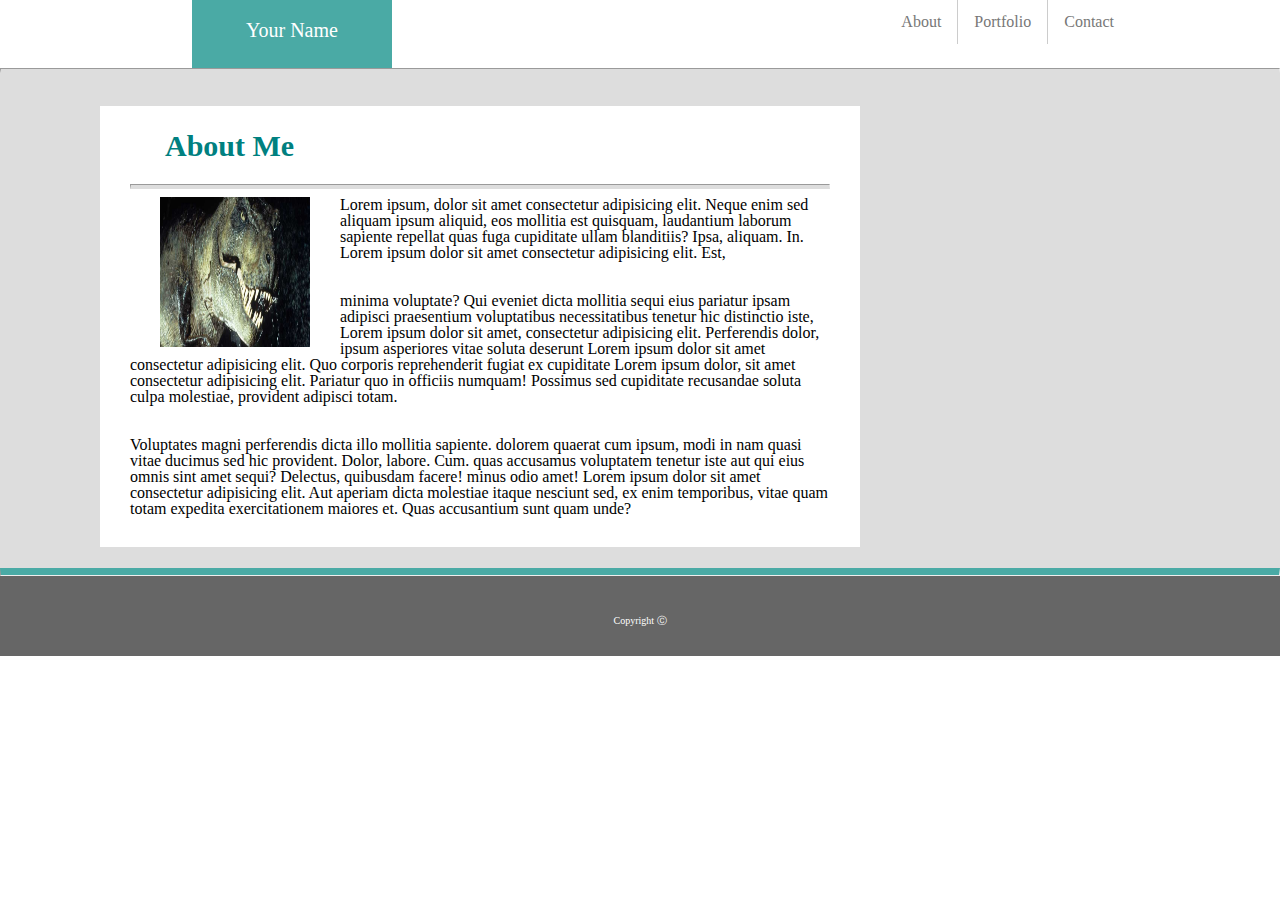
<file: index.html>
<!DOCTYPE html>
<html lang="en">

<head>
    <meta charset="UTF-8">
    <meta name="viewport" content="width=device-width, initial-scale=1.0">
    <meta http-equiv="X-UA-Compatible" content="ie=edge">
    <title>Document</title>
    <link rel="stylesheet" href="assests/css/reset.css">
    <link rel="stylesheet" href="assests/css/style.css">

</head>

<!--This is the header-->
<header>
    <section class="headerStyle">

        <ul>
            <li></i><a href="contact.html">Contact</a></li>
            <li><a href="portfolio.html">Portfolio</a></li>
            <li><a href="index.html">About</a></li>
        </ul>


    </section>

</header>

<!--This is the body-->

<body>
    <!--This is the main body of the page-->
    <div class="MainBkg clearFix">

        <!--This is the about me section-->

        <div id="YourName"><strong> Your Name </div>
        <hr style="padding-left:20px;border-bottom:4px solid #dddddd;">
        <div class="mainContentBlock">


            <h1>About Me</h1>
            <hr style="padding-left:20px;border-bottom:4px solid #dddddd;">

            <img src="assests/images/JPTRex.jpg" alt="Trex" class="aboutMeImg">Lorem ipsum, dolor sit amet consectetur
            adipisicing elit. Neque enim sed aliquam ipsum aliquid, eos mollitia est quisquam,
            laudantium laborum sapiente repellat quas fuga cupiditate ullam blanditiis? Ipsa, aliquam. In. Lorem ipsum
            dolor sit amet consectetur adipisicing elit. Est, <br><br><br>minima voluptate? Qui eveniet dicta
            mollitia sequi eius pariatur ipsam adipisci praesentium voluptatibus necessitatibus tenetur hic
            distinctio iste, Lorem ipsum dolor sit amet, consectetur adipisicing elit. Perferendis dolor, ipsum
            asperiores vitae
            soluta deserunt Lorem ipsum dolor sit amet consectetur adipisicing elit. Quo corporis reprehenderit fugiat
            ex cupiditate
            Lorem ipsum dolor, sit amet consectetur adipisicing elit. Pariatur quo in officiis numquam! Possimus sed
            cupiditate recusandae
            soluta culpa molestiae, provident adipisci totam.<br><br><br> Voluptates magni perferendis dicta illo
            mollitia sapiente.
            dolorem quaerat cum ipsum, modi in nam quasi vitae ducimus sed hic provident. Dolor, labore. Cum. quas
            accusamus voluptatem tenetur iste aut qui eius omnis sint amet sequi? Delectus, quibusdam facere! minus odio
            amet! Lorem ipsum dolor sit amet consectetur adipisicing elit. Aut aperiam dicta molestiae itaque nesciunt
            sed, ex enim temporibus,
            vitae quam totam expedita exercitationem maiores et. Quas accusantium sunt quam unde?</image>

        </div>

    </div>


</body>
<footer>
    <hr style="margin-top:0px;border-top:7px solid #4aaaa5;">
    <div style="background:#666666">
        
        <p class="footerStyle">Copyright &#9400</p>
    </div>
</footer>

</html>
</file>
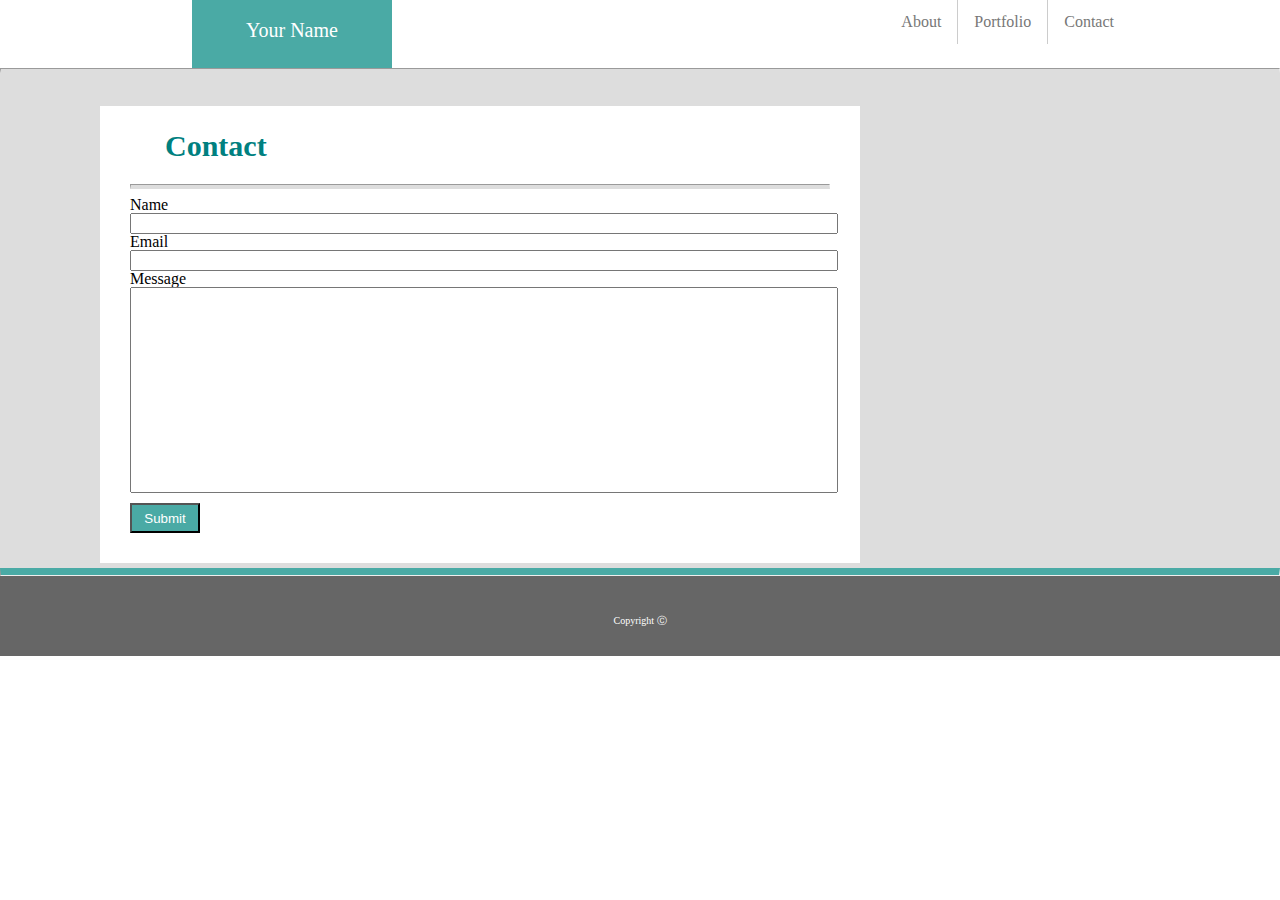
<file: contact.html>
<!DOCTYPE html>
<html lang="en">

<head>
    <meta charset="UTF-8">
    <meta name="viewport" content="width=device-width, initial-scale=1.0">
    <meta http-equiv="X-UA-Compatible" content="ie=edge">
    <title>Document</title>
    <link rel="stylesheet" href="assests/css/reset.css">
    <link rel="stylesheet" href="assests/css/style.css">

</head>

<header>
    <section class="headerStyle">

        <ul>
            <li></i><a href="contact.html">Contact</a></li>
            <li><a href="portfolio.html">Portfolio</a></li>
            <li><a href="index.html">About</a></li>
        </ul>


    </section>

</header>

<body>
    <div class="MainBkg clearFix">

        <div id="YourName"><strong> Your Name </div>
        <hr style="padding-left:20px;border-bottom:4px solid #dddddd;">

        <div class="mainContentBlock">
            <h1>Contact</h1>
            <hr style="padding-left:20px;border-bottom:4px solid #dddddd;">

            <form>
                <!--name-->
                <label for="Name"> Name</label>
                <br>
                <input class="contactInputField">
                <br>
                <!-- email -->
                <label for="Email"> Email</label>
                <br>
                <input class="contactInputField">
                <br>
                <!-- message -->
                <label for="Message"> Message</label>
                <br>
                <input class="contactInputField" style="height:200px">

                <!-- submit button -->
                <br>
                <button class="submitBtn">Submit</button>
            </form>

        </div>
    </div>
</body>

<footer>
    <hr style="margin-top:0px;border-top:7px solid #4aaaa5;">
    <div style="background:#666666">

        <p class="footerStyle">Copyright &#9400</p>
    </div>
</footer>

</html>
</file>
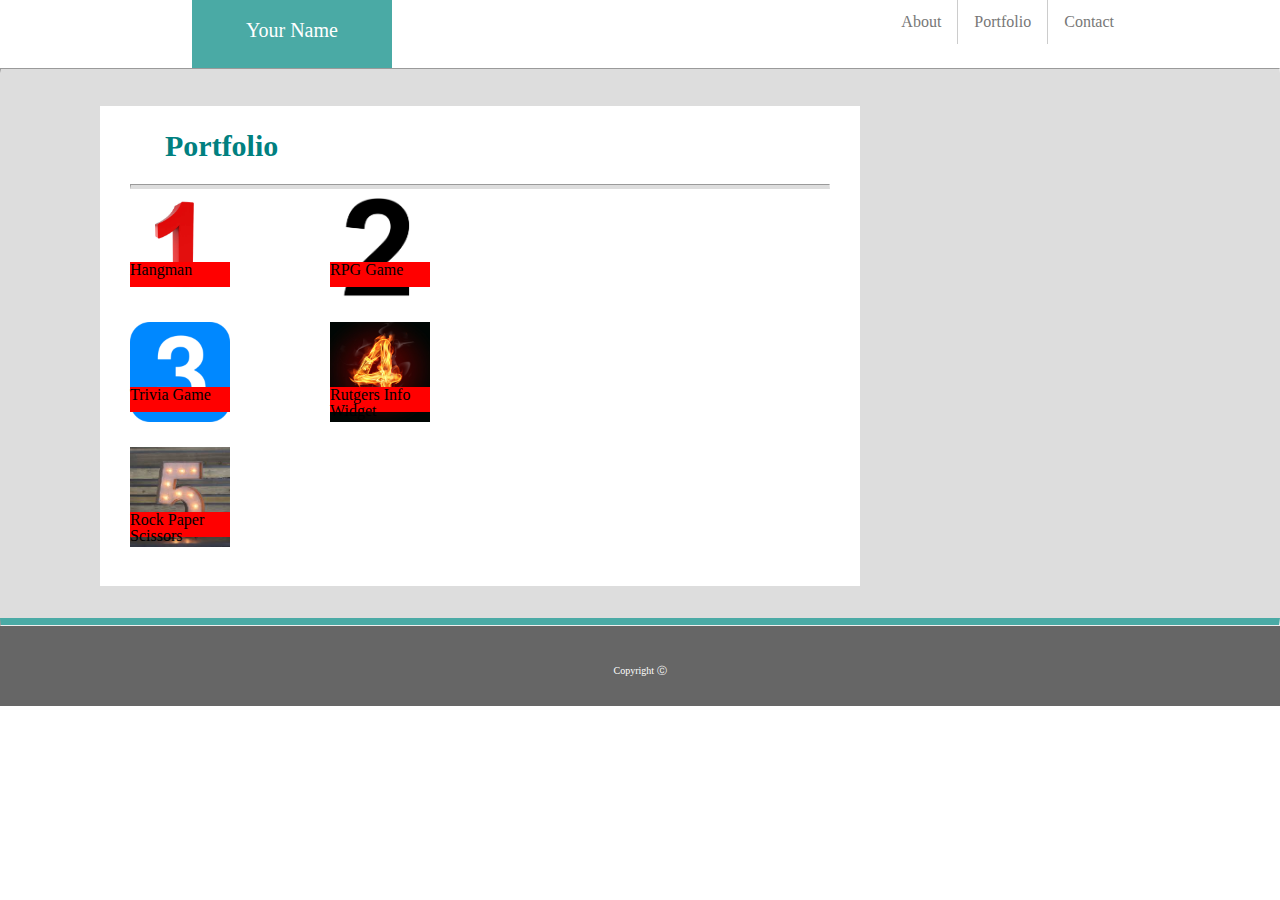
<file: portfolio.html>
<!DOCTYPE html>
<html lang="en">

<head>
    <meta charset="UTF-8">
    <meta name="viewport" content="width=device-width, initial-scale=1.0">
    <meta http-equiv="X-UA-Compatible" content="ie=edge">
    <title>Document</title>
    <link rel="stylesheet" href="assests/css/reset.css">
    <link rel="stylesheet" href="assests/css/style.css">

</head>

<header>
    <section class="headerStyle">

        <ul>
            <li></i><a href="contact.html">Contact</a></li>
            <li><a href="portfolio.html">Portfolio</a></li>
            <li><a href="index.html">About</a></li>
        </ul>


    </section>

</header>

<body>
    <div class="MainBkg clearFix" style="height:550px">

        <div id="YourName"><strong> Your Name </div>
        <hr style="padding-left:20px;border-bottom:4px solid #dddddd;">

        <div class="mainContentBlock" style="height:450px">
            <h1>Portfolio</h1>
            <hr style="padding-left:20px;border-bottom:4px solid #dddddd;">

            <!-- 1hangman -->
            <div style="float: left">
                <div>
                    <img style="position:absolute; width:100px; height:100px;" src="assests/images/1.jpg">
                </div>
                <div style="position:relative;background-color:red; top:65px; width:100px; height:25px;">Hangman</div>
            </div>

            <div style="margin-left:200px">
                <div><img style="position:absolute; width:100px; height:100px;" src="assests/images/2.png"></div>
                <div style="position:relative;background-color:red; top:65px; width:100px; height:25px;">RPG Game</div>
            </div>

            <div style ="float:left; margin-top:100px">
                <div><img style="position:absolute; width:100px; height:100px;" src="assests/images/3.png"></div>
                <div style="position:relative;background-color:red; top:65px; width:100px; height:25px;">Trivia Game</div>
            </div>

           <div style ="margin-left: 200px; margin-top: 100px">
                <div><img style="position:absolute; width:100px; height:100px;" src="assests/images/4.png"></div>
                <div style="position:relative;background-color:red; top:65px; width:100px; height:25px;">Rutgers Info Widget</div>
            </div>

            <div style ="margin-top:100px; float:left">
                <div><img style="position:absolute; width:100px; height:100px;" src="assests/images/5.jpeg"></div>
                <div style="position:relative;background-color:red; top:65px; width:100px; height:25px;">Rock Paper Scissors</div>
            </div>
        </div>

    </div>

</body>

<footer>
    <hr style="margin-top:0px;border-top:7px solid #4aaaa5;">
    <div style="background:#666666">

        <p class="footerStyle">Copyright &#9400</p>
    </div>
</footer>

</html>
</file>
<file: assests/css/style.css>
/* STYLES!!!! */
/* 


*/
* {
  font-family: 'Arial', 'Helvetica Neue', Helvetica, sans-serif;
}
.submitBtn {
  color:  white;
  background: #4aaaa5; 
  height: 30px;
  width: 70px;
  margin-top: 10px;
}
.headerStyle {
  height: 60px;
}
.contactInputField {
  width: 700px;
}
footer {
  background-color: #666666;
}
.footerStyle {
  text-align: center;
  color: white;
  height: 40px;
  margin-top: 40px;
  font-size: 10px;
}
.mainContentBlock{
    background: #ffffff;
    margin-left: 100px;
    position: absolute;
    width: 700px;
    margin-top: 25px;
    padding-left: 30px;
    padding-right: 30px;
    padding-bottom: 30px;
}
.MainBkg {
    background:#dddddd;
    position: relative;
    height: 500px;
    
}
.aboutMeImg {
  width: 150px;
  height: 150px;
  float: left;
  padding-left: 30px;
  padding-right: 30px;
}
h1 {
  padding-top:25px;
  padding-bottom: 15px;
  size:   125px;
  color: teal;
  margin-top:0px;
  margin-left:5%;
  text-align:left;
  font-size: 30px;
  font-weight: bold;
  
}
#YourName {
    margin-left:15%;
    top: -68px;
    font-family: 'Georgia', Times, Times New Roman, serif;
    padding-top:20px;
    height: 48px;
    width: 200px;
    background:#4aaaa5;
    text-align: center;
    color: white;
    font-size: 20px;
    position: absolute;
}

.clearFix::after {
    content: "";
    display: block;
    clear: both;
}

ul {
    list-style-type: none;
    margin: 0;
    padding-top: 50px;
    margin-right: 150px;
    padding: 0;
    overflow: hidden;
    background-color: #ffffff;
  }
  
  li {
    float: right;
    border-left: 1px solid #cccccc;
  }
  
  li a {
    display: block;
    color: #777777;
    text-align: center;
    padding: 14px 16px;
    text-decoration: none;
  }
  li:last-child {
    border-left: none;
  }
</file>
